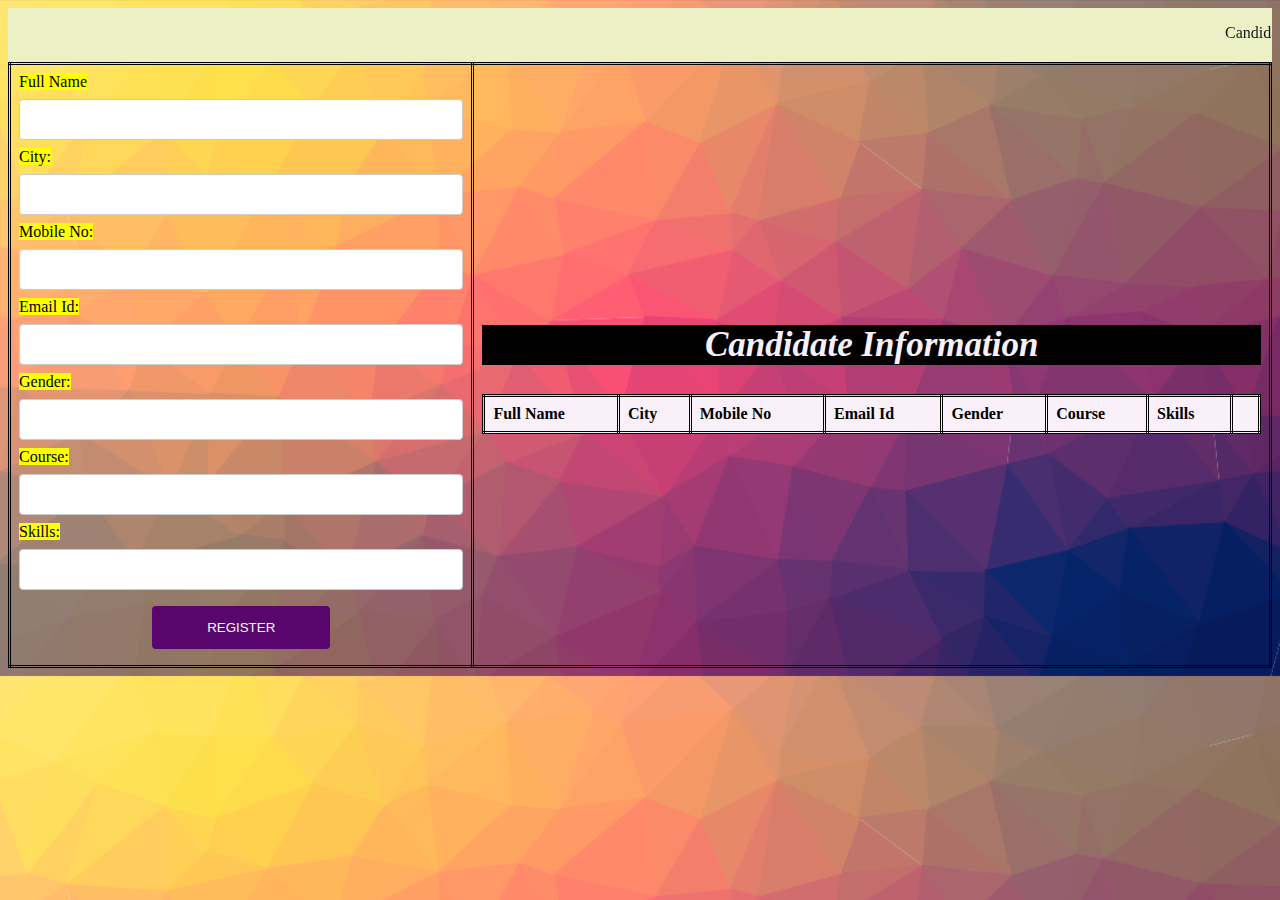
<file: WD Tasks/Task-3/index.html>
<!DOCTYPE html>
<html>

<head>
    <title>
       Candidate Registration Form
    </title>
    <link rel="stylesheet" href="task-3.css">
</head>
<!-- <h1 class="title"> Student Enrollment Form </h1> -->

<body>
    <nav class="navbar navbar-expand-sm navbar-dark" style="background-color: #ebf1c5;">
        <marquee behavior="scroll",width="100%" direction="left",height="500]px",vspace="20",hspace="30"> 
            <p style="color:rgb(19, 20, 20)",style="font-size:8000px;">Candidate Registration Form </p>
         </marquee> 
        </nav>
    <table>
        <tr>
            <td>
                <form onsubmit="event.preventDefault();onFormSubmit();" autocomplete="off">
                    <div>
                        <label><mark>Full Name </mark></label><label class="validation-error hide" id="fullNameValidationError">This field is required.</label>
                        <input type="text" name="fullName" id="fullName">
                    </div>
                    <div>
                        <label><mark>City:</mark></label>
                        <input type="text" name="city" id="city">
                    </div>
                    <div>
                        <label><mark>Mobile No:</mark></label>
                        <input type="text" name="mobile" id="mobile">
                    </div>
                    <div>
                        <label><mark>Email Id:</mark></label>
                        <input type="text" name="email" id="email">
                    </div>
                    <div>
                        
                        <label><mark>Gender:</mark></label>
                        <input type="text" name="gender" id="gender">
                    </div>
                    <div>
                        <label><mark>Course:<mark></label>
                        <input type="text" name="course" id="course">
                    </div>
                    <div>
                        <label><Mark>Skills:</Mark></label>
                        <input type="text" name="Skills" id="Skills">
                    </div>

                    <div  class="form-action-buttons">
                        <input type="submit" value="REGISTER">
                    </div>

                </form>
            </td>
            <td>
                <table class="list" id="studentList">
                    <thead>
                        <h2> Candidate Information</h2>
                        <tr>
                            <th>Full Name </th>
                            <th>City </th>
                            <th>Mobile No </th>
                            <th>Email Id </th>
                            <th>Gender </th>
                            <th>Course </th>
                            <th>Skills</th>
                            <th></th>
                        </tr>
                    </thead>
                    <tbody>

                    </tbody>
                </table>
            </td>
        </tr>
    </table>
    <script src="task-3.js"></script>
</body>

</html>
</file>
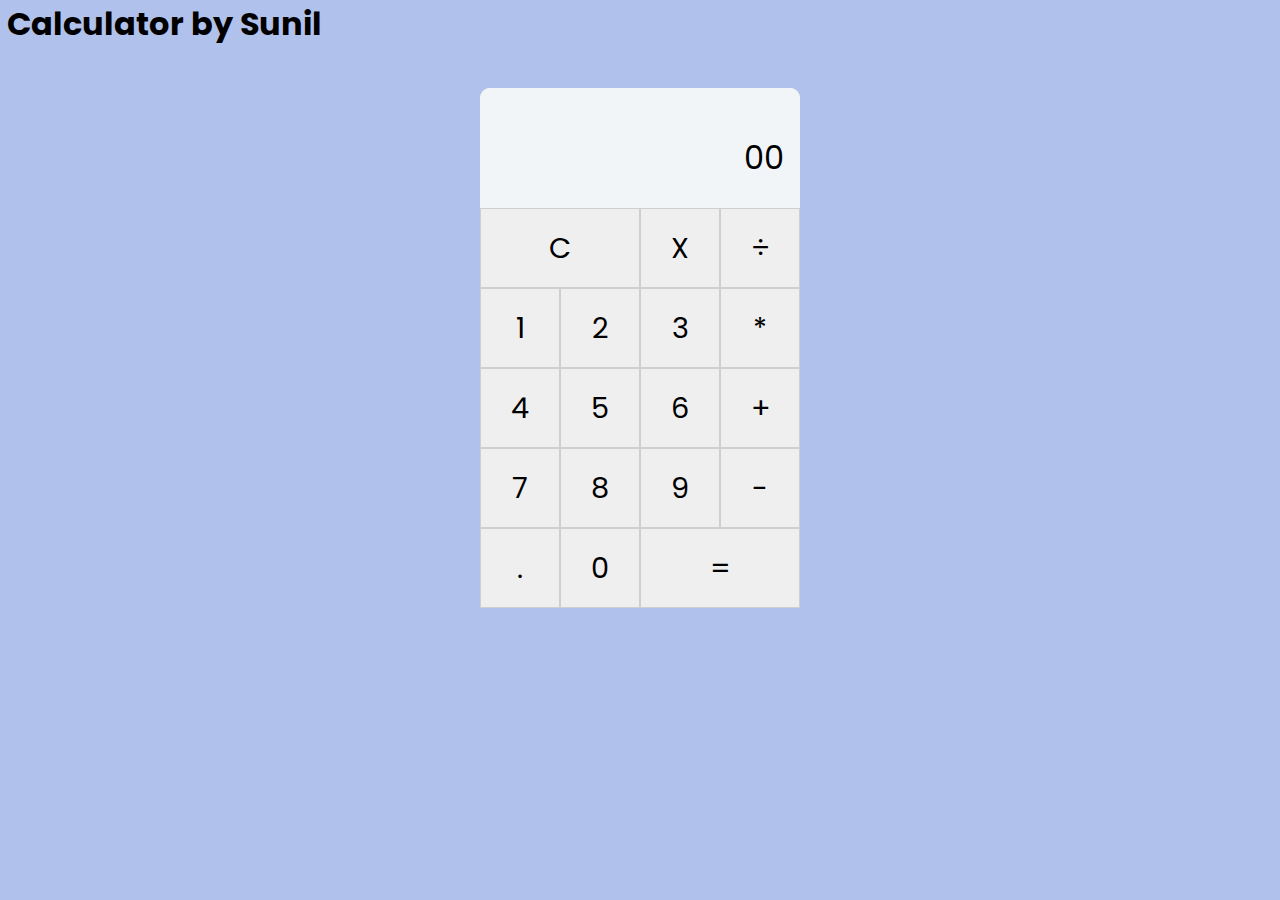
<file: WD Tasks/Task-4/index.html>
<!DOCTYPE html>
<html lang="en">
  <head>
    <meta charset="UTF-8" />
    <link rel="stylesheet" href="task-4.css" />
    <title>Calculator</title>
  </head>
  <body>
    <h1><pre> Calculator by Sunil</pre></h1>
      <div class="container">
          <div id="wrapper">
            <div class="output">
              <div data-previous-operand class="previous-operand"></div>
              <div data-current-operand class="current-operand">00</div>
            </div>
            <button  data-clear class="span-two">C</button>
            <button data-delete>X</button>
            <button data-operation>÷</button>
            <button data-number>1</button>
            <button data-number>2</button>
            <button data-number>3</button>
            <button data-operation>*</button>
            <button data-number>4</button>
            <button data-number>5</button>
            <button data-number>6</button>
            <button data-operation>+</button>
            <button data-number>7</button>
            <button data-number>8</button>
            <button data-number>9</button>
            <button data-operation>-</button>
            <button data-number>.</button>
            <button data-number>0</button>
            <button data-equals class="span-two">=</button>
          </div>

      </div>

    <script src="task-4.js"></script>
  </body>
</html>
</file>
<file: WD Tasks/Task-3/task-3.css>
h1{
    color:rgb(67, 1, 129) ;
    text-align: left;
    font-weight: bold;
  font-family: Cambria, Cochin, Georgia, Times, 'Times New Roman', serif;

}
h2{
    color: rgb(246, 240, 248);
    background-color: black;
    text-align: center;
    font-size: 35px;
    font-weight: bold;
    font-style: italic;
}
body{
    background-image: url("cool-background.png");
    background-position: center;
    background-size: cover;
}

body > table{
    width:100%;
    max-height: fit-content;
    text-align: center;

    
}

table{
    border-collapse: collapse;
}
table.list{
    width:100%;
    padding: 5px;
    height: 20px;
    border-collapse: collapse;
    background-color:rgb(243, 184, 191);

}

td, th {
    border: 1px solid black;
    border: double;
    text-align: left;
    padding: 8px;
   
}
tr:nth-child(even),table.list thead>tr {
    background-color: rgb(250, 240, 249);
 
}

input[type=text], input[type=number] {
    width: 100%;
    padding: 12px 20px;
    margin: 8px 0;
    display: inline-block;
    border: 1px solid #ccc;
    border-radius: 4px;
    box-sizing: border-box;
}

input[type=submit]{
    width: 40%;
    color: rgb(246, 247, 238);
    background-color: rgb(88, 6, 110);

   
    padding: 14px 20px;
    margin: 8px 0;
    border: none;
    border-radius: 4px;
    cursor: pointer;
}



form div.form-action-buttons{
    text-align: center;
}


a{
    cursor: pointer;
    width:30%;
    margin-right:4px;
    width:30%;
    background-color:white;
    color:red;
    padding: 8px 12px;
    margin:8px 0;
    border:none;
    border-radius: 2px;
    cursor: pointer;


}

label.validation-error{
    color:  rgb(255, 0, 13);
    margin-left: 5px;
}

.hide{
    display:none;
}
</file>
<file: WD Tasks/Task-4/task-4.css>
@import url("https://fonts.googleapis.com/css2?family=Poppins:ital,wght@0,300;1,200;1,300&display=swap");
* {
  box-sizing: border-box;
  margin: 0;
  padding: 0;
  font-family: "Poppins", sans-serif;
}
body {
  background: rgb(176, 193, 236);
}
.container {
  width: 320px;
  background: #eee;
  margin: 40px auto;
  border-radius: 10px;
}
#wrapper {
  display: grid;
  grid-template-columns: repeat(4, 80px);
  grid-template-rows: minmax(120px, auto) repeat(5, 80px);
}
#wrapper > button {
  cursor: pointer;
  outline: none;
  font-size: 1.8rem;
  border: 1px solid rgb(207, 207, 207);
}
#wrapper > button:hover {
  background-color:rgb(112, 140, 167);
}
.span-two {
  grid-column: span 2;
}
.output {
  grid-column: 1 /-1;
  background: #f2f5f7;
  color: #000;
  display: flex;
  flex-direction: column;
  align-items: flex-end;
  justify-content: space-around;
  padding: 1rem;
  word-wrap: break-word;
  word-break: break-all;
  border-top-left-radius: 10px;
  border-top-right-radius: 10px;
}
.output .previous-operand {
  color: #000;
  font-size: 1.2rem;
}
.output .current-operand {
  color: #000;
  font-size: 2rem;
}
</file>
